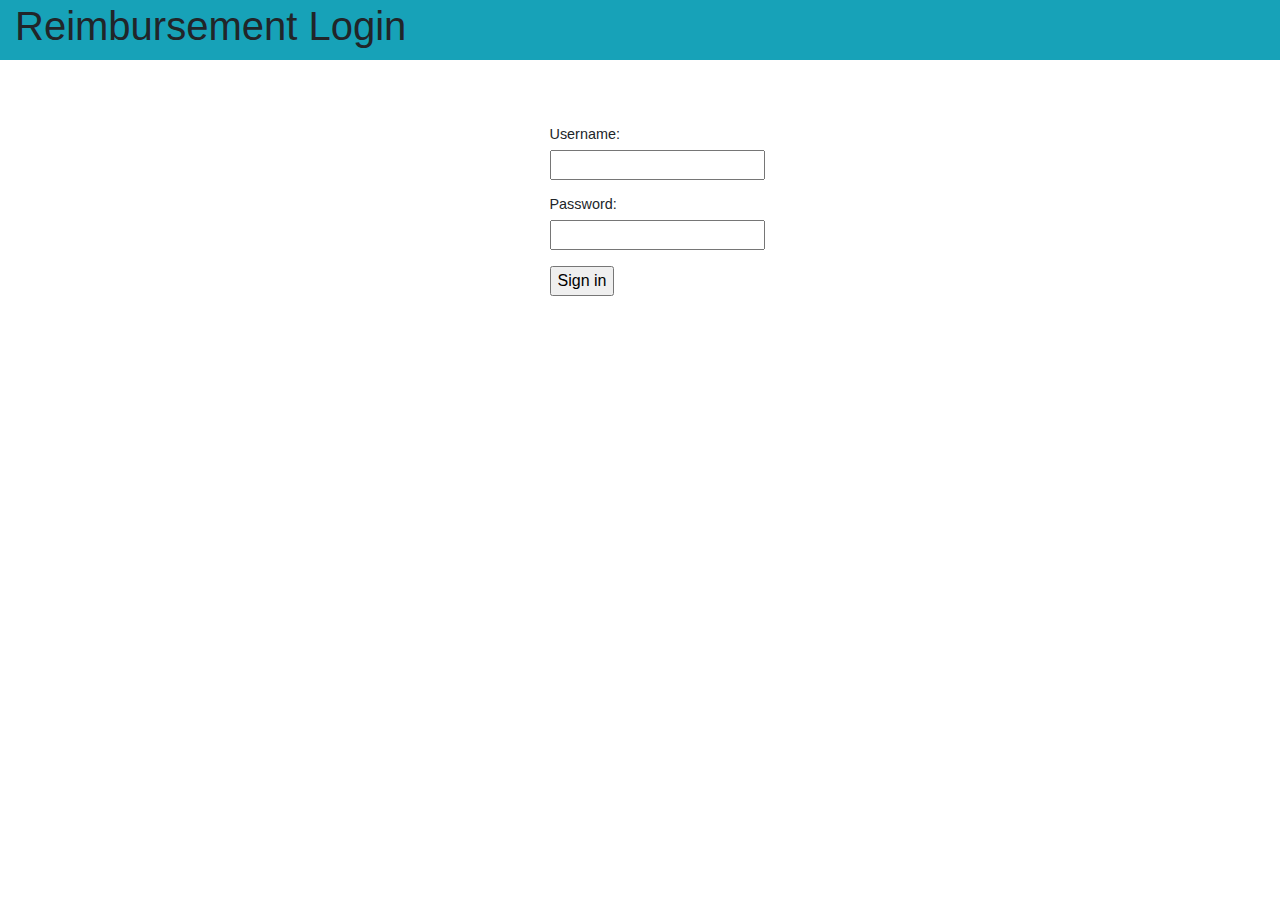
<file: src/main/resources/public/index.html>
<!DOCTYPE html>
<html>
<head>
<link rel="stylesheet" href="https://stackpath.bootstrapcdn.com/bootstrap/4.3.1/css/bootstrap.min.css" integrity="sha384-ggOyR0iXCbMQv3Xipma34MD+dH/1fQ784/j6cY/iJTQUOhcWr7x9JvoRxT2MZw1T" crossorigin="anonymous">	
	<link rel="stylesheet" href="app.css">		
	<Title>Reimbursement Login</Title>
	
</head>

<header>
	<h1>Reimbursement Login</h1>
</header>

<body>
	<div class="center" style="width: 281px; ">	
		<form method="post" id="employee.html"action="/check-credentials">
			<label for="username">Username:</label> 
			<input type="text" id="username" name="name" required
       		minlength="1" maxlength="20" size="20">
			<br>
			<label for="pass">Password: </label>
			<input type="password" id="pass" name="password" required
       		minlength="4" required>
			<br>
			
			<input type="submit" value="Sign in">
		</form>
	</div>
</body>
</html>
</file>
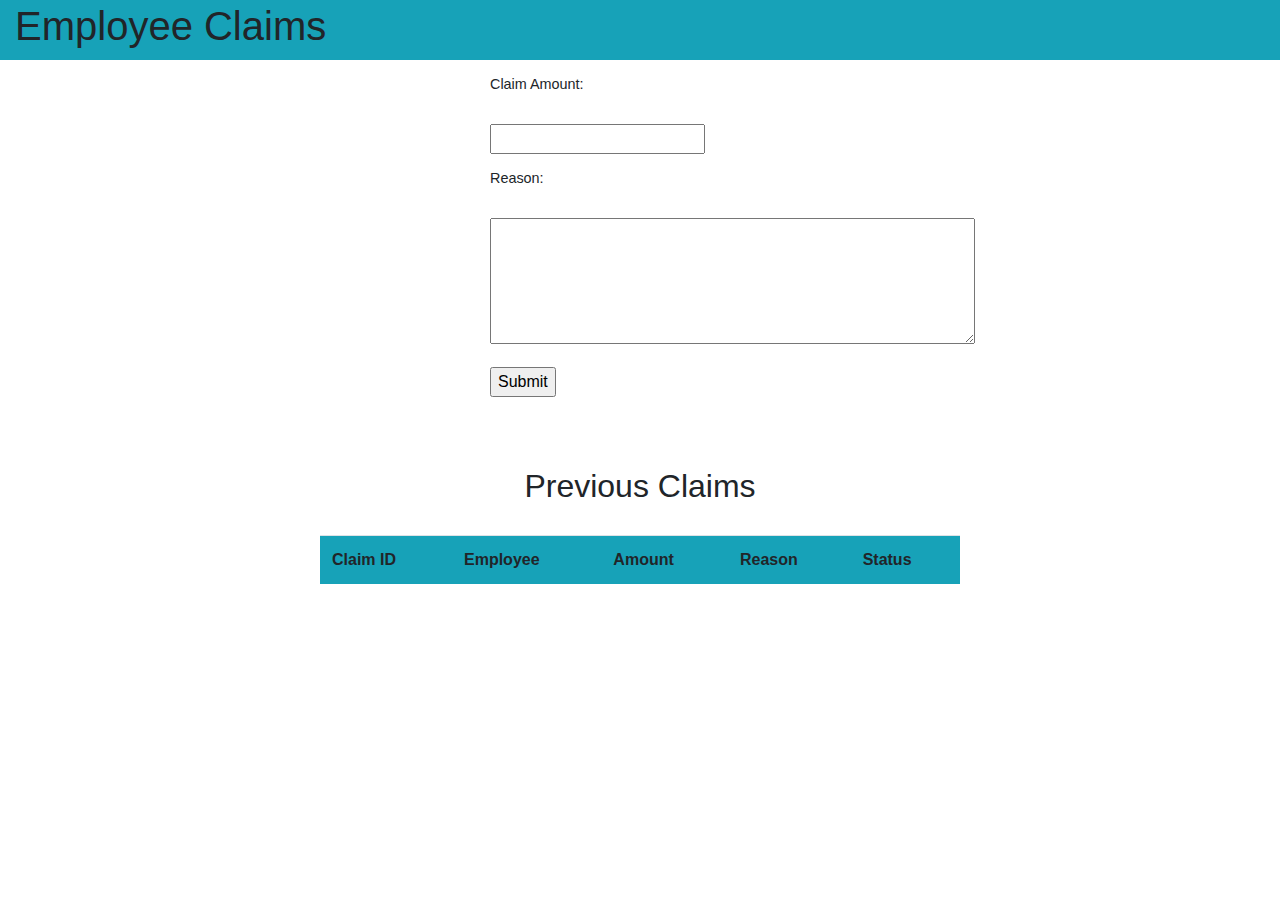
<file: src/main/resources/public/employee.html>
<!DOCTYPE html>
<html>
<head>	
	<link rel="stylesheet" href="https://stackpath.bootstrapcdn.com/bootstrap/4.3.1/css/bootstrap.min.css" integrity="sha384-ggOyR0iXCbMQv3Xipma34MD+dH/1fQ784/j6cY/iJTQUOhcWr7x9JvoRxT2MZw1T" crossorigin="anonymous">
	<link rel="stylesheet" href="app.css">	
    <script src="https://ajax.googleapis.com/ajax/libs/jquery/3.5.1/jquery.min.js"></script>		
	<Title>Employee Claims</Title>
	
</head>

<header>
	<h1>Employee Claims</h1>
</header>
<body>

    <form action="/new-claim" method="post">
        <label for="Claim Amount">Claim Amount: </label><br>
        <input type="text" id="claim_amount" name="claim_amount"><br>
        <label for="claim_reason">Reason: </label><br>
        <textarea id= "claim_reason" name="claim_reason" rows="5" cols="50"></textarea>
        <input type="submit" value="Submit">
    </form>
    <div class="claim-table">
        <h2>Previous Claims</h2>
    </div>
	
    <table class="table table-striped">
        <tr class="bg-info">
            <th>Claim ID</th>
            <th>Employee</th>
            <th>Amount</th>
            <th>Reason</th>
            <th>Status</th>
        </tr>
        <tbody id="myTable">

        </tbody>
    </table>
	
	
	<script>
        var username = document.cookie.match('(^|;)\\s*' + "user_name" + '\\s*=\\s*([^;]+)')?.pop() || ''
		buildTable(username)
		
		
		function buildTable(username){
			var table = document.getElementById('myTable')
			var claimURL = 'http://localhost:7000/claims/' + username
			
			$.getJSON(claimURL, function(data) {
		        for(var i = 0; i < data.length; i++){
		        	var row = `<tr>
                                    <td>${data[i].claim_id}</td>
                                    <td>${data[i].userName}</td>
                                    <td>${data[i].claim_amount}</td>
                                    <td>${data[i].claim_reason}</td>
                                    <td>${data[i].claim_status}</td>
                              </tr>`
                    table.innerHTML += row          
		        }
		        
		    })
		}
	</script>
	

</body>
</file>
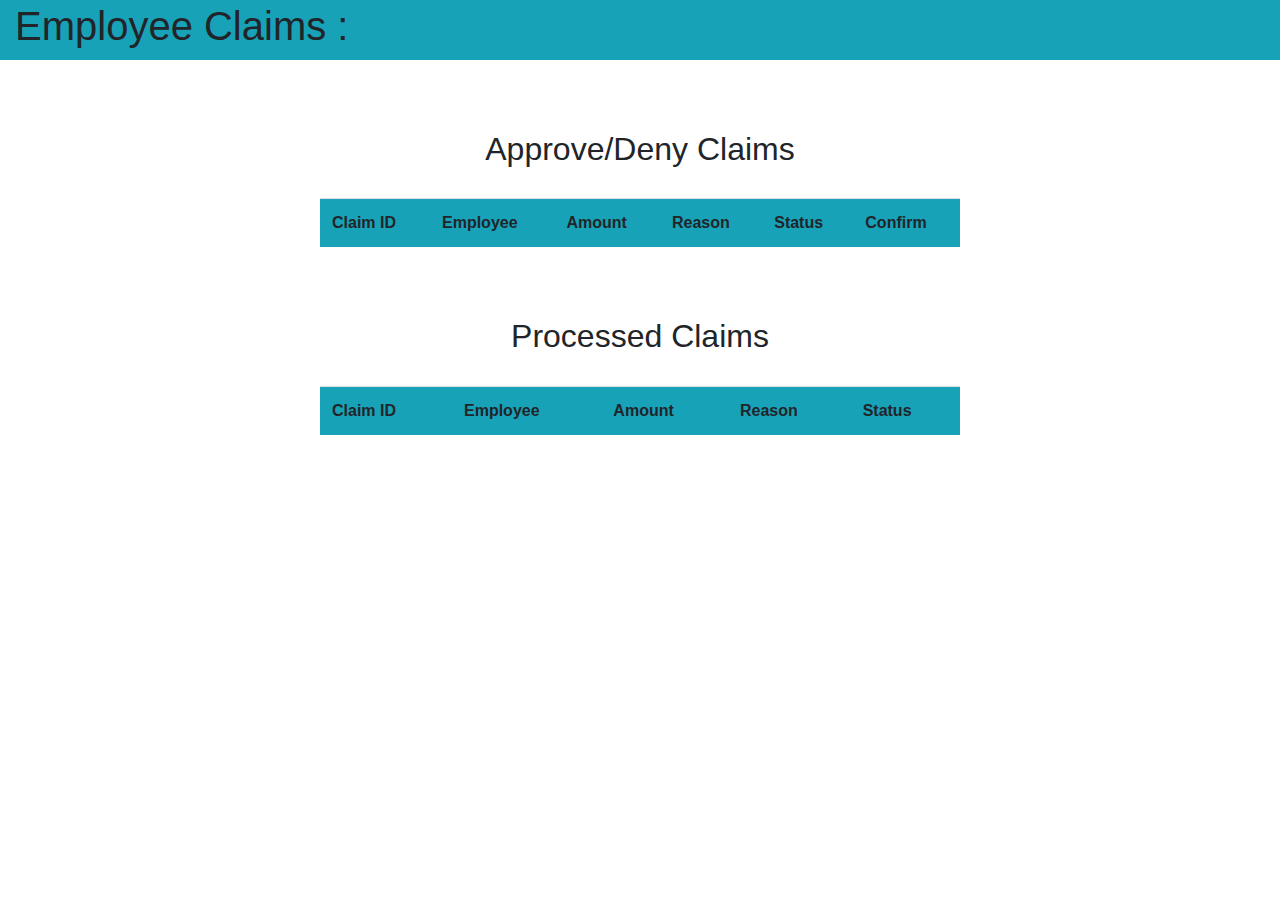
<file: src/main/resources/public/manager.html>
<!DOCTYPE html>
<html>
<head>	
	<link rel="stylesheet" href="https://stackpath.bootstrapcdn.com/bootstrap/4.3.1/css/bootstrap.min.css" integrity="sha384-ggOyR0iXCbMQv3Xipma34MD+dH/1fQ784/j6cY/iJTQUOhcWr7x9JvoRxT2MZw1T" crossorigin="anonymous">
	<link rel="stylesheet" href="app.css">	
    <script src="https://ajax.googleapis.com/ajax/libs/jquery/3.5.1/jquery.min.js"></script>		
	<Title>Employee Claims</Title>
	
</head>

<header>
	<h1>Employee Claims :</h1>
</header>
<body>

<!--     <form action="/new-claim" method="post"> -->
<!--         <label for="Claim Amount">Claim Amount: </label><br> -->
<!--         <input type="text" id="claim_amount" name="claim_amount"><br> -->
<!--         <label for="claim_reason">Reason: </label><br> -->
<!--         <textarea id= "claim_reason" name="claim_reason" rows="5" cols="50"></textarea> -->
<!--         <input type="submit" value="Submit"> -->
<!--     </form> -->
    <div class="claim-table">
        <h2>Approve/Deny Claims</h2>
    </div>
	
    <table class="table table-striped">
        <tr class="bg-info">
            <th>Claim ID</th>
            <th>Employee</th>
            <th>Amount</th>
            <th>Reason</th>
            <th>Status</th>
            <th>Confirm</th>
        </tr>
        <tbody id="myTable">

        </tbody>
    </table>
	<div class="claim-table">
        <h2>Processed Claims</h2>
    </div>
	
    <table class="table table-striped">
        <tr class="bg-info">
            <th>Claim ID</th>
            <th>Employee</th>
            <th>Amount</th>
            <th>Reason</th>
            <th>Status</th>
        </tr>
        <tbody id="newTable">

        </tbody>
    </table>
	
	<script>
        var username = document.cookie.match('(^|;)\\s*' + "user_name" + '\\s*=\\s*([^;]+)')?.pop() || ''
        
		buildTable(username)
		
		
		function buildTable(username){
			var table = document.getElementById('myTable')
			var table2 = document.getElementById('newTable')
			var claimURL = 'http://localhost:7000/claims/'
			
			$.getJSON(claimURL, function(data) {
		        for(var i = 0; i < data.length; i++){
		        	if(data[i].claim_status == 'Pending'){
		        	var row = `<tr id=${i}>
                                    <td>${data[i].claim_id}</td>
                                    <td>${data[i].userName}</td>
                                    <td>${data[i].claim_amount}</td>
                                    <td>${data[i].claim_reason}</td>
                                    <td>${data[i].claim_status}</td>
                                    <td>
                                        <button type= 'button' class='btn btn-success' name='".$selectedradio[x]."' id='approve' onClick='updateApproval()'>Approve</button>
                                        <button type= 'button' class='btn btn-danger' name='".$selectedradio[x]."' id='deny' onClick='updateDenial()'>Reject</button>
                                    </td>
                              </tr>`
                    table.innerHTML += row   
		        	}
		        	else{
		        		var row2 = `<tr id=${i}>
                            	<td>${data[i].claim_id}</td>
                            	<td>${data[i].userName}</td>
                            	<td>${data[i].claim_amount}</td>
                            	<td>${data[i].claim_reason}</td>
                            	<td>${data[i].claim_status}</td>
                      		</tr>`
            			table2.innerHTML += row2 
		        	}
		        }
		        
		    })
		}
    function updateApproval(){
       var id = event.target.parentNode.parentNode;
       let claim = id.getElementsByTagName("td");
       
       console.log();
       $.post( "/update-claim", { claim_id: claim[0].innerText, approval: "Approved"} );
       location.reload();
    }    
	function updateDenial(){
		var id = event.target.parentNode.parentNode;
	    let claim = id.getElementsByTagName("td");
	       
	    console.log();
	    $.post( "/update-claim", { claim_id: claim[0].innerText, approval: "Denied"} );
		location.reload();
	}
	</script>
	

</body>
</file>
<file: src/main/resources/public/app.css>
label {
    display: block;
    font: .9rem 'Fira Sans', sans-serif;
}

input[type='submit'],
label {
    margin-top: 1rem;
}
.center {
	margin:auto;
	width: 20%;
	height: 100%; 
	padding:50px;
}
header {
	background-color:#17a2b8;
    padding: 2px 15px;
    font-family: 'Franklin Gothic Medium', 'Arial Narrow', Arial, sans-serif;
    font-size: 18px;
}

body {
	min-height: 80vh;		
}
.table{
	max-width: 50%;
	margin-left: auto;
	margin-right: auto;
	
	
}
form{
	margin:auto;
	width:300px;
}
div.claim-table{
	text-align: center;
	margin-top: 70px;
	margin-bottom: 30px;
}
</file>
